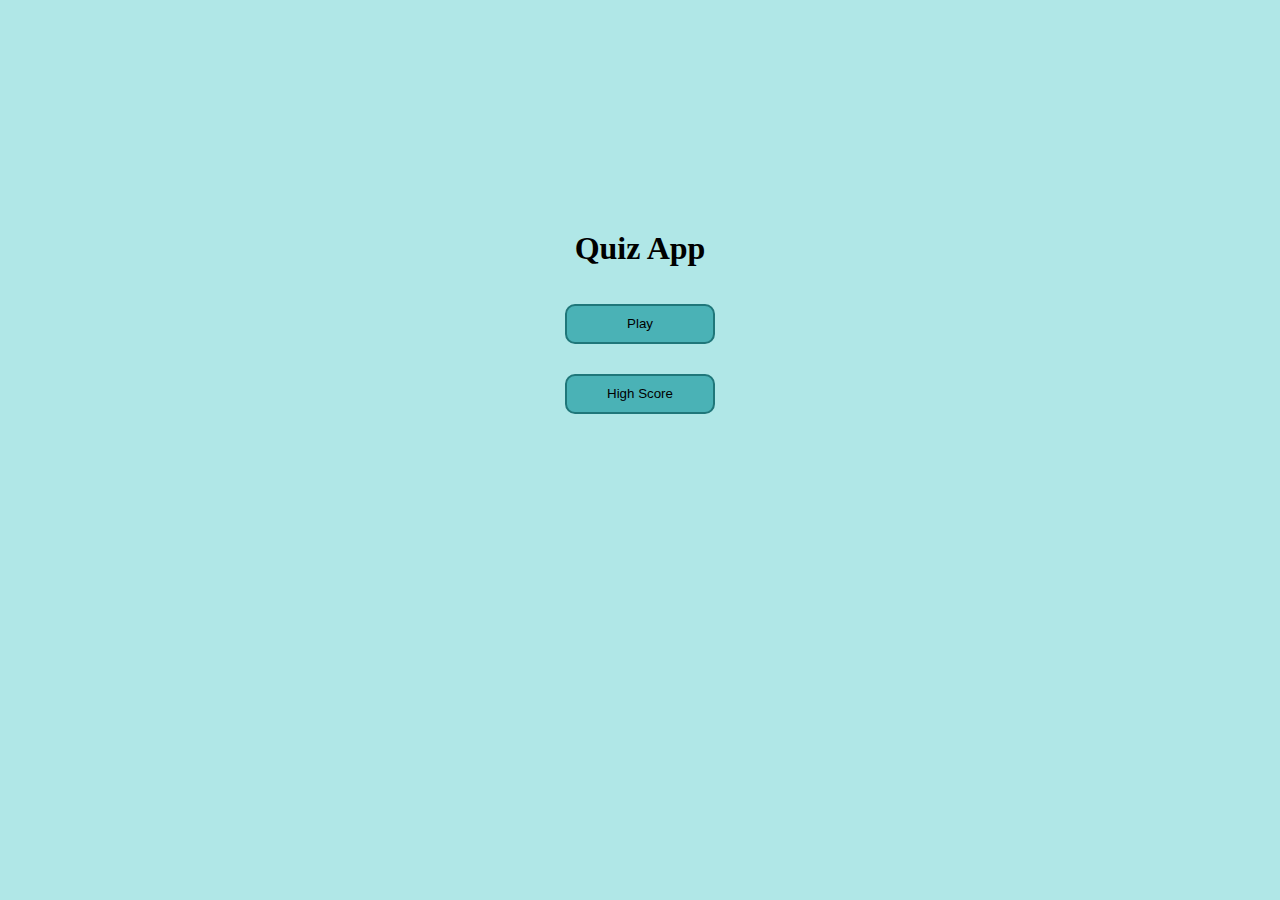
<file: index.html>
<!DOCTYPE html>
<html lang="en">
<head>
    <meta charset="UTF-8">
    <meta http-equiv="X-UA-Compatible" content="IE=edge">
    <meta name="viewport" content="width=device-width, initial-scale=1.0">
    <title>Quiz Quizz</title>
    <link rel="stylesheet" href="indexStyle.css">
    <script src="Logic.js"></script>   
</head>
<body>
    
    <div class="Container">
        <div>
            <h1>Quiz App</h1>
        </div>
        <div>
            <button onclick="Play()">Play</button>
        </div>
        <div>
            <button onclick="highScore()">High Score</button>

        </div>
    </div>
    
</body>
</html>
</file>
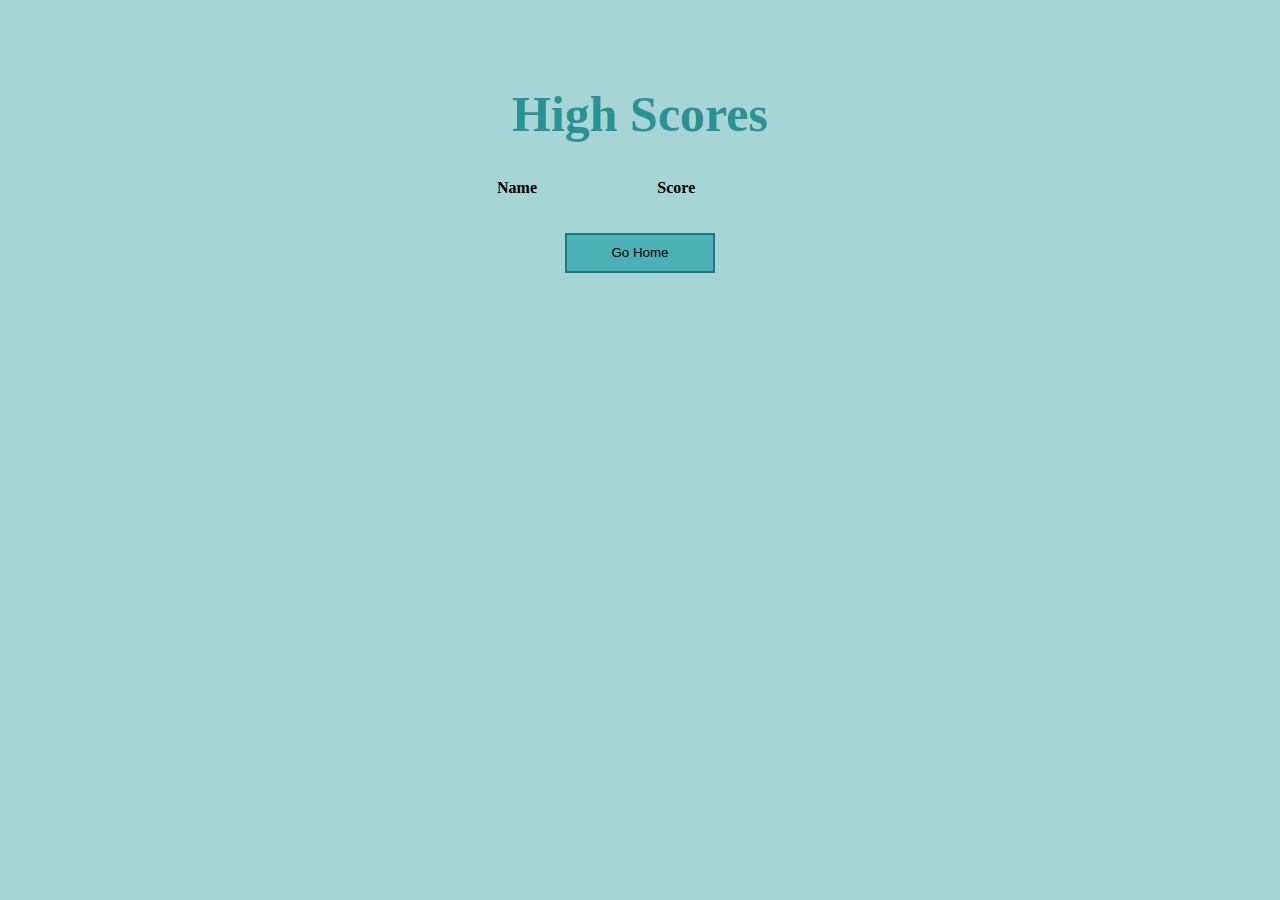
<file: highScore.html>
<!DOCTYPE html>
<html>
    <head>
        <link rel="stylesheet" href="highScore.css">
        <script src="Logic.js"></script>
        <meta name="viewport" content="width=device-width, initial-scale=1.0">
        <title>High Score</title>

    </head>
    <body onload="show()">
        <div class="highScoreLabel">
            <p>High Scores</p>
        </div>
        <div class="tableContainer">
            <table id="table" style="width:50%">
                    <tr>
                      <th>Name</th>
                      <th>Score</th>
                    </tr>
            </table>
           <button onclick="home()">Go Home</button>
        </div>
    </body>
</html>
</file>
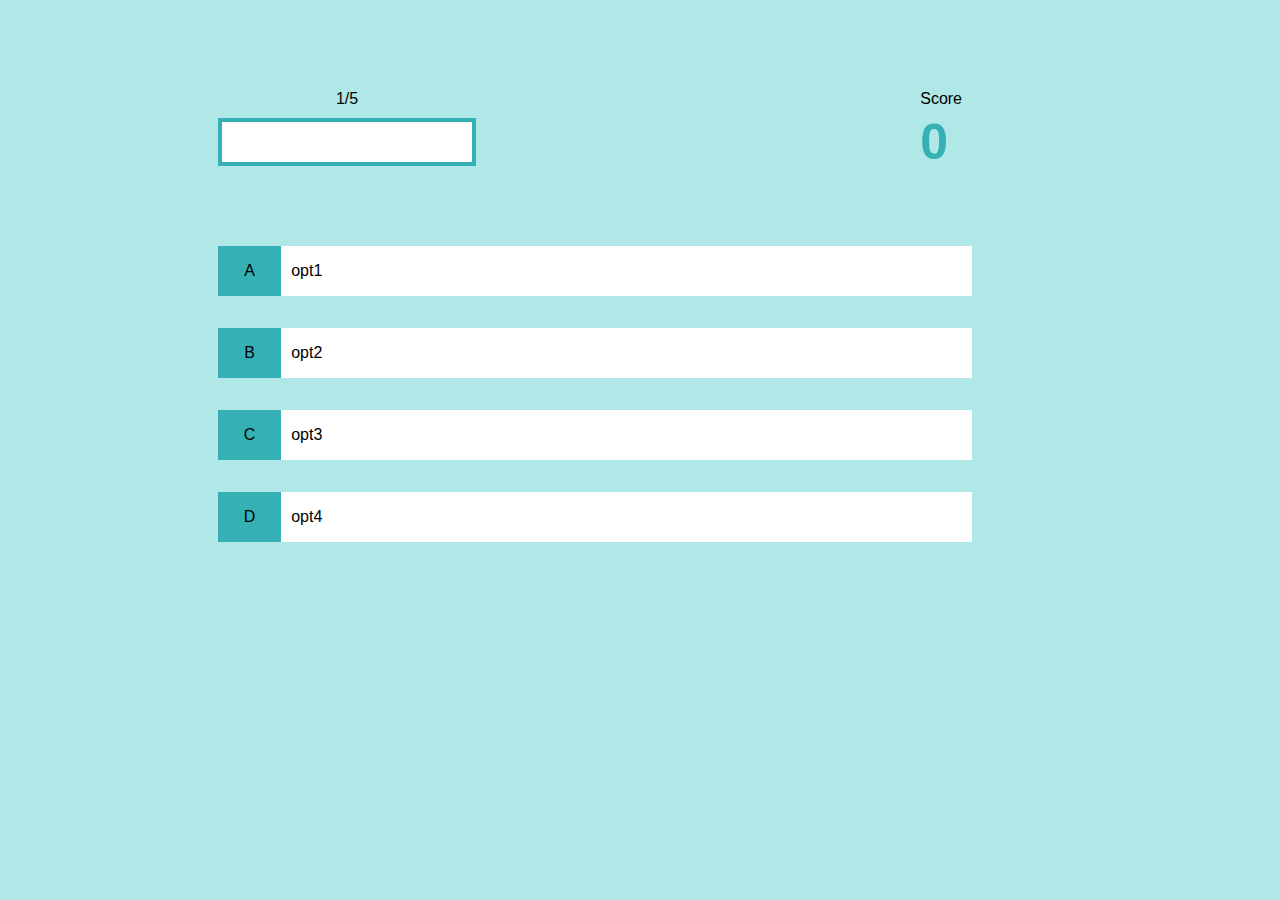
<file: quiz.html>
<!DOCTYPE html>
<html>
    <head>
        <meta charset="UTF-8">
        <meta name="viewport" content="width=device-width, initial-scale=1.0">
        <title>Questions</title>
        <link rel="stylesheet" href="quizStyle.css"/>
        <script src="Logic.js"></script>

    </head>
    <body onload="push('l')">
        <div class="quizContainer">
            <div class="Label">
                <div class="questionStatus">
                    <div class="text" id="text"></div>
                    <div class="scoreBar"><div class="statusBar" id="statusBar"></div></div>
                </div>
                <div class="score">
                    <div class="text">Score</div>
                    <div class="marks" id="marks">0</div>
                </div>
            </div>
            <div class="questions" id="question"><p></p></div>
            <div class="answers">
               <div class="options"><p>A</p><p class="opt1" id="A" onClick="push('A')" value="A">opt1</p></div>
               <div class="options"><p>B</p><p class="opt2" id="B"  onClick="push('B')" value="B">opt2</p></div>
               <div class="options"><p>C</p><p class="opt3" id="C"  onClick="push('C')" value="C">opt3</p></div>
               <div class="options"><p>D</p><p class="opt4" id="D"  onClick="push('D')" value="D">opt4</p></div>
            </div>
        </div>
    </body>
</html>
</file>
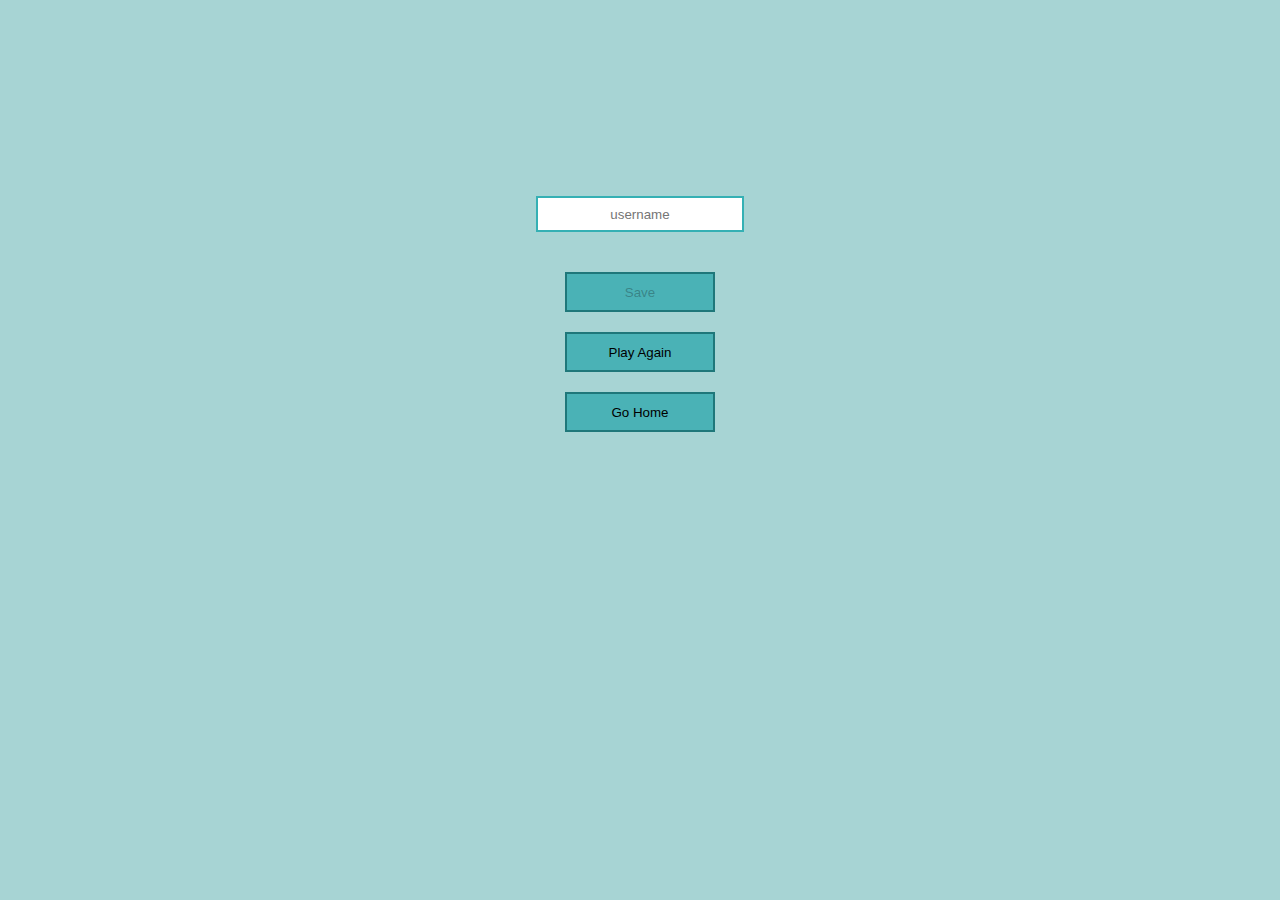
<file: result.html>
<!DOCTYPE html>
<!DOCTYPE html>
<html lang="en">
<head>
    <meta charset="UTF-8">
    <meta http-equiv="X-UA-Compatible" content="IE=edge">
    <meta name="viewport" content="width=device-width, initial-scale=1.0">
    <title>Document</title>
    <link rel="stylesheet" href="resultStyle.css">
    <script src="Logic.js"></script>
</head>
<body onload="showHighScore()">
    <div class="body">
        <div class="container">
            <p id="scoreTag"></p>
            <input type="text" id="username" placeholder="username" onkeyup="enterUsername()">
            <button id="save" onclick="Save()" disabled>Save</button>
            <button id="Play_Again" onClick="Play()">Play Again</button>
            <button id="go_home" onclick="home()">Go Home</button>
        </div>

    </div>
     
</body>
</html>
</file>
<file: indexStyle.css>
*{
    box-sizing: border-box;
}

body
{
    background-color:rgb(176, 231, 231);
    text-align: center;
    margin-top: 18%;
}

.container
{
    display: flex;
    flex-direction: row;
    align-items: center;
    justify-content: center;

}
rgb(31, 129, 129);
h1{
    color: rgb(238, 124, 124);
    font-family: Arial, Helvetica, sans-serif;
}

button{
    text-align: center;
    width:150px;
    height: 40px;
    border: 2px solid rgb(31, 119, 122) ;
    background-color: rgb(74, 178, 182);
    margin:15px;
    border-radius: 10px;
    cursor: pointer;
}


button:hover{
    box-shadow: 0px 5px 5px grey;
}
</file>
<file: highScore.css>
body
{
    background-color: rgb(167, 212, 212);
    display: flex;
    flex-direction: column;
    justify-content: center;
    align-items: center;
}

.tableContainer
{
    width: 50%;
    margin-top:20px ;
    display: flex;
    flex-direction: column;
    justify-content: center;
    align-items: center;
}

p{
    margin-top:30% ;
    font-size: 50px;
    font-weight: 900;
    color:rgb(40, 146, 150);
    margin-bottom: 0px;
}


table{
    border-collapse: collapse;
  }

  td{
      height: 10px;
      padding: 15px;
  }
  th{
      text-align: left;
      height: 20px;
      padding: 15px;
  }

  td:hover
  {
      transform: scale(1.1);
  }

  button{
      cursor: pointer;
      margin-top:20px;
      width:150px;
      height: 40px;
      border: 2px solid rgb(31, 119, 122) ;
      background-color: rgb(74, 178, 182);
  }

  button:hover{
      box-shadow: 0px 5px 5px grey;
  }
</file>
<file: quizStyle.css>
body{
       background-color: rgb(176, 231, 231);
    font-family: Arial, Helvetica, sans-serif;
}

.quizContainer
{   
    margin:30px 250px 0px 150px;

    padding: 50px;
    display: flex;
    flex-direction: column;
    justify-content: center;
    align-items: center;    
    
}

.Label
{
        width: 100%;
        display: flex;
        flex-direction: row;
        justify-content: space-between;
}
.questionStatus 
{
   margin: 10px;
    display: flex;
    flex-direction: column;
    width: auto;
    height: 80px;
}

.questionStatus .text
{
    text-align: center;
}

.scoreBar
{
    margin-top: 10px;
    width: 250px;
    height: 40px;
    background-color: white;
    border: 4px solid;
    border-color:rgb(53, 176, 180); 
}

.statusBar
{
    margin: 0px;
    width:0px;
    height: 40px;
    background-color: rgb(53, 176, 180);
}

.score
{
    margin: 10px 10px 0px 0px;
    display: flex;
    flex-direction: column;
}

.score .marks
{
    margin-top: 5px;
    font-size: 50px;
    color: rgb(53, 176, 180);
    font-weight: bold;
}

.questions
{
    display: flex;
    align-items: center;
    width: 100%;
    height: 50px;
}

.questions p{
    font-size: 30px;
    margin-left: 15px;
}

.answers
{

    display: flex;
    flex-direction: column;
    width: 100%;
}

.options
{
    cursor: pointer;
    margin-left: 10px;
    display: flex;
    flex-direction: row;
}

.options p:nth-child(2):hover
{
    box-shadow: 0.5px 2px 10px rgb(33, 164, 168) ;
}

.options p:nth-child(1){
    width:70px;
    height: 50px;
    background-color: rgb(53, 176, 180);
   display: flex;
   align-items: center;
   justify-content: center;
}

.options p:nth-child(2)
{
    background-color: white;
    width: 100%;
    display: flex;
    padding-left: 10px;
    align-items: center;
}
</file>
<file: resultStyle.css>
body
{
    background-color: rgb(167, 212, 212);
}


.container
{
    margin-top: 10%;
    display: flex;
    flex-direction: column;
    justify-content: center;
    align-items: center;
}

 p
{
    font-size: 50px;
    font-weight: 900;
    color: rgb(53, 176, 180);
    margin-bottom: 0px;
}

input
{
    width: 200px;
    height: 30px;
    margin: 20px;
    border:2px solid rgb(53, 176, 180);
    text-align: center;
}


button{
    cursor: pointer;
    margin-top:20px;
    width:150px;
    height: 40px;
    border: 2px solid rgb(31, 119, 122) ;
    background-color: rgb(74, 178, 182);
}

button:hover{
    box-shadow: 0px 5px 5px grey;
}
</file>
